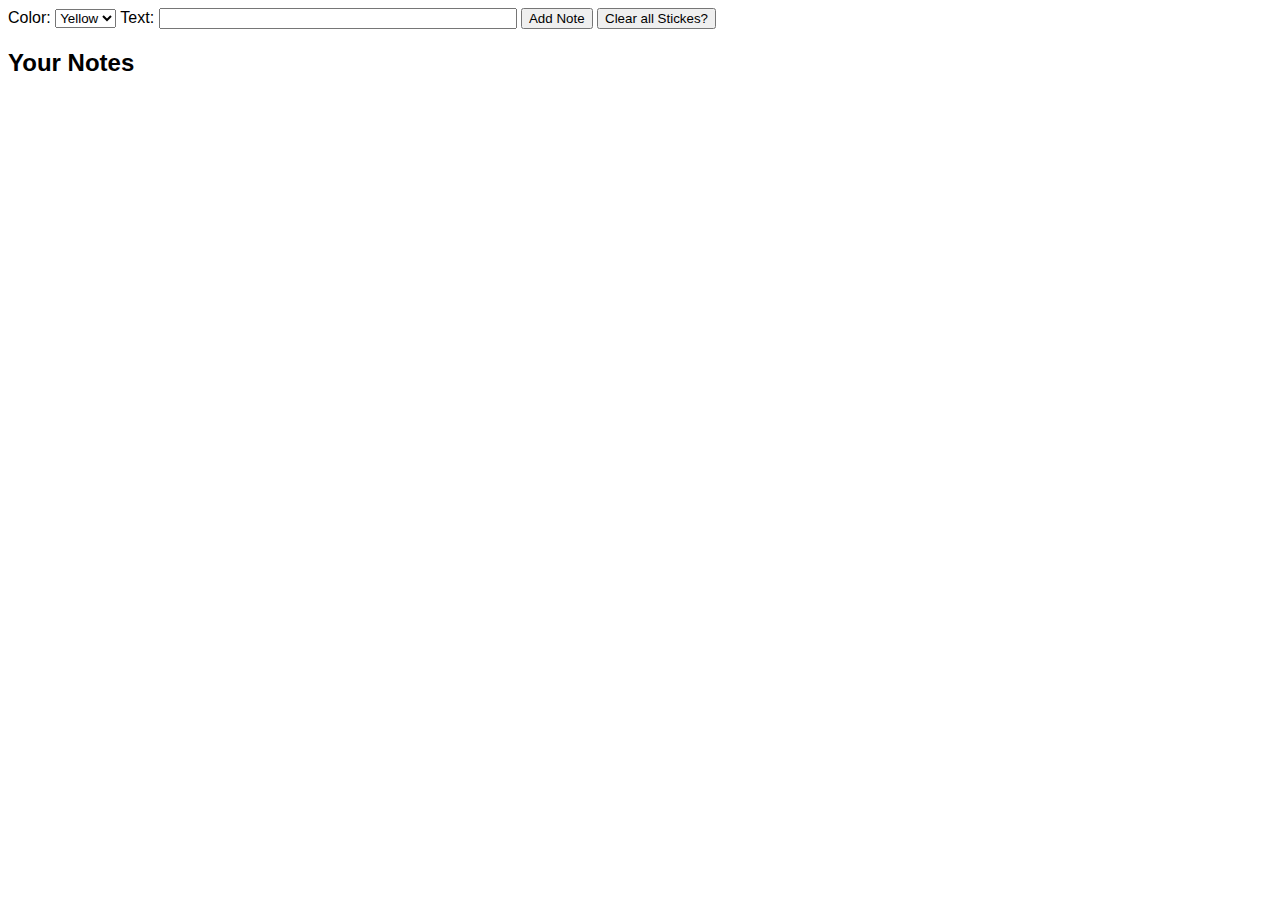
<file: index.html>
<!doctype html>
<html>
<head>
  <meta charset="utf-8">
  <title>stickyNotes - A localStorage practice app</title>
  <link rel="stylesheet" href="stickyNotes.css">
  <script src="stickyNotes.js"></script>
</head>

<body>
  <form>
    <label for="noteColor">Color: </label>
    <select id="noteColor">
      <option value="yellow">Yellow</option>
      <option value="green">Green</option>
      <option value="pink">Pink</option>
      <option value="blue">Blue</option>
    </select>
    <label for="note_text">Text:</label>
    <input type="text" value="" id="noteToAdd"></input>
    <input type="button" id="submitButton" value="Add Note">
    <input type="button" onclick="location.href='maintain.html';" value="Clear all Stickes?" />
  </form>
  
  <h2>Your Notes</h2>
  
  <ul id="stickyNotes">
  </ul>
</body>
</html>
</file>
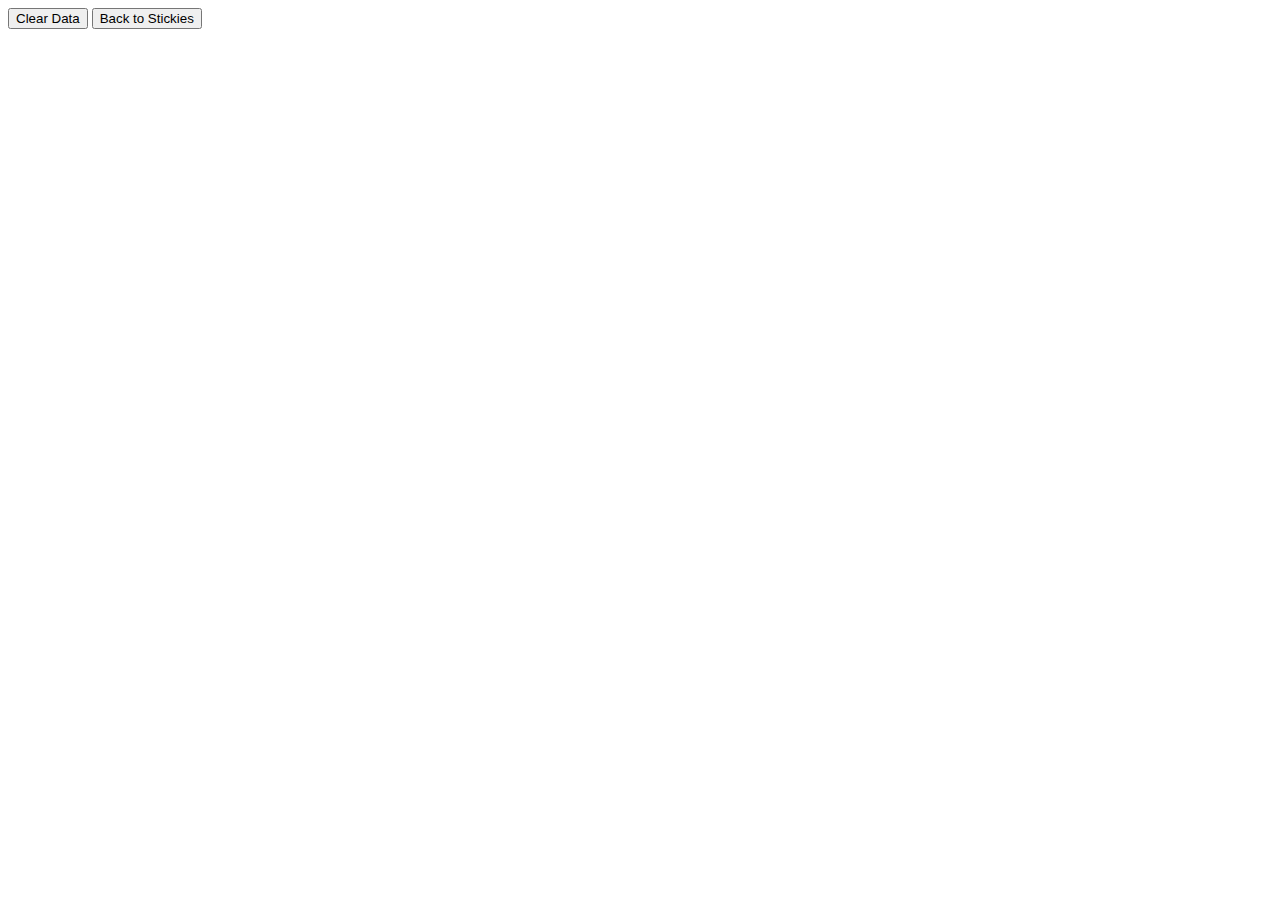
<file: maintain.html>
<!doctype html>
<html>
<head>
  <meta charset="utf-8">
  <title>Maintain Sticky Notes</title>
  <script>
    // This is silly large apps because it indiscriminatly destroys
    //  all data that is saved in your browser's local storage for this specific site/app
    window.onload = function() {
      var clearButton = document.getElementById("clearLocalStorage");
      clearButton.onclick = clearStorage;
    }
    
    function clearStorage() {
      localStorage.clear();
    }
  </script>
</head>
<body>
  <form>
    <input type="button" id="clearLocalStorage" value="Clear Data"></input>
    <input type="button" onclick="location.href='index.html';" value="Back to Stickies" />
  </form>
</body>
</html>
</file>
<file: stickyNotes.css>
body {
  font-family: sans-serif;
	font-size: 100%;
}

form input#noteToAdd {
	width: 350px;
}

ul#stickyNotes li {
	display: block;
	list-style: none;
	z-index: 1;
	float: left; 
	margin: 30px;
	padding: 15px 15px 50px 15px;
	width: 200px;
	height: 200px;
	border: 1px solid #bfbfbf;
    background-color: LightGoldenRodYellow;  /* use #fafad2 if name doesn't work */
	color: black;
	text-decoration: none;
	-webkit-box-shadow: 2px 2px 4px rgba(0, 0, 0, 0.4);
	-moz-box-shadow: 2px 2px 4px rgba(0, 0, 0, 0.4);
	-o-box-shadow: 2px 2px 4px rgba(0, 0, 0, 0.4);
	box-shadow: 2px 2px 4px rgba(0, 0, 0, 0.4);
	-webkit-transition: all 0.5s ease-in;
	-moz-transition: all 0.5s ease-in;
	-o-transition: all 0.5s ease-in;
	-ms-transition: all 0.5s ease-in;
	transition: all 0.5s ease-in;
	overflow: hidden;
} 

ul#stickyNotes li span.sticky {
	font-size: 200%;
}

ul#stickyNotes li:nth-child(even) {
	-webkit-transform: rotate(2deg);
	-moz-transform: rotate(2deg);
	-o-transform: rotate(2deg);
	-ms-transform: rotate(2deg);
	transform: rotate(2deg);
}

ul#stickyNotes li:nth-child(odd) {
	-webkit-transform: rotate(-1deg);
	-moz-transform: rotate(-1deg);
	-o-transform: rotate(-1deg);
	-ms-transform: rotate(-1deg);
	transform: rotate(-1deg);
}

ul#stickyNotes li:nth-child(3n) {
	-webkit-transform: rotate(1deg);
	-moz-transform: rotate(1deg);
	-o-transform: rotate(1deg);
	-ms-transform: rotate(1deg);
	transform: rotate(1deg);
}

ul#stickyNotes li:hover {
	-webkit-box-shadow: 5px 5px 6px rgba(0, 0, 0, 0.4);
	-moz-box-shadow: 5px 5px 6px rgba(0, 0, 0, 0.4);
	-o-box-shadow: 5px 5px 6px rgba(0, 0, 0, 0.4);
	-webkit-transform: rotate(0deg) scale(1.25);
	-moz-transform: rotate(0deg) scale(1.25);
	-o-transform: rotate(0deg) scale(1.25);
	-ms-transform: rotate(0deg) scale(1.25);
	transform: rotate(0deg) scale(1.25);
	z-index: 10;
}
</file>
